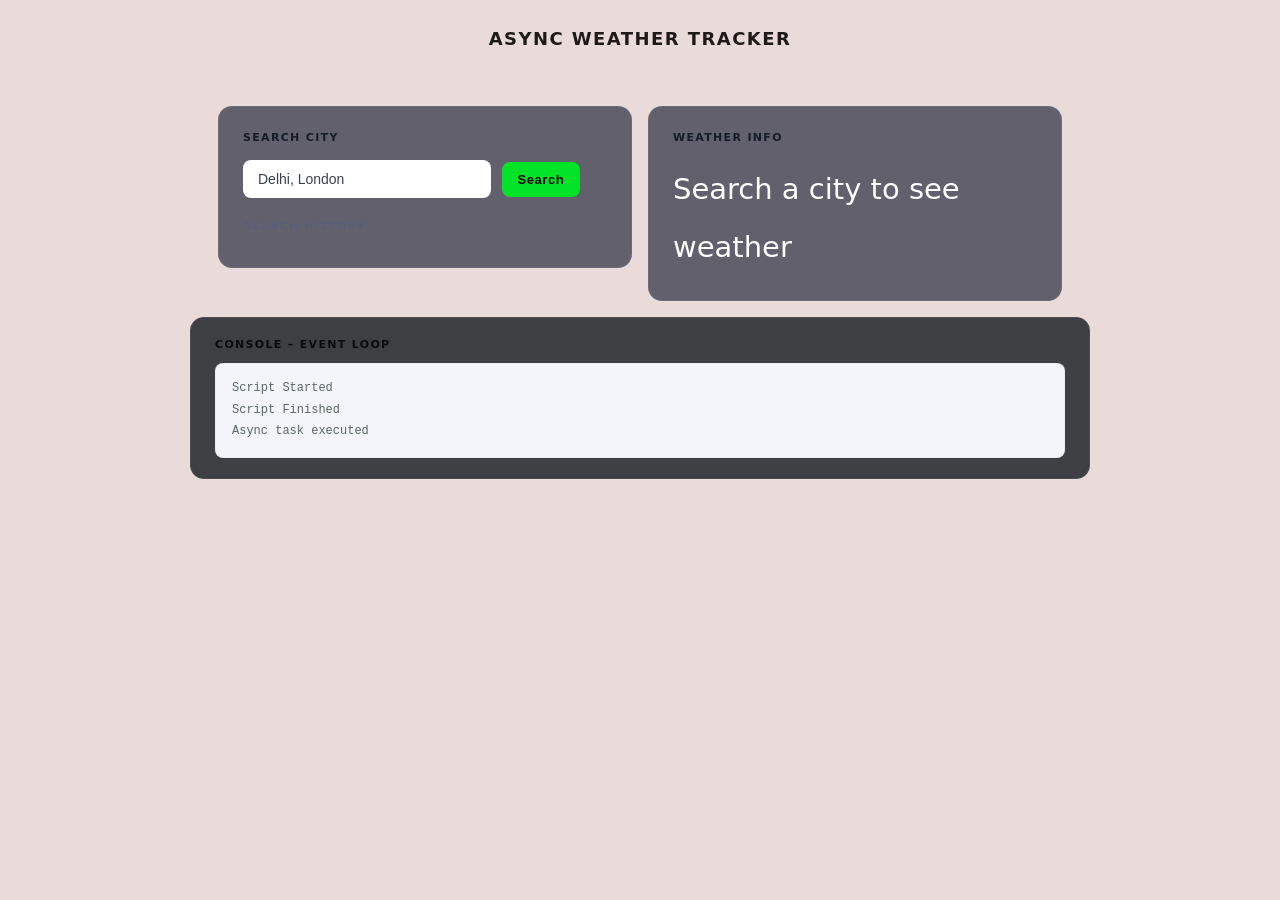
<file: Assignment 2/index (5).html>
<!DOCTYPE html>
<html lang="en">

<head>
<meta charset="UTF-8">
<title>Async Weather Tracker</title>
<link rel="stylesheet" href="style.css">
</head>

<body>

<header>
    Async Weather Tracker
</header>

<div class="container">

    <!-- Left Panel -->
    <div class="left-panel">

        <div class="card">
            <h3>Search City</h3>

            <input type="text" id="cityInput" placeholder="Delhi, London">
            <button id="searchBtn">Search</button>

            <h4>Search History</h4>
            <ul id="history"></ul>
        </div>

    </div>

    <!-- Right Panel -->
    <div class="right-panel">

        <div class="card">
            <h3>Weather Info</h3>
            <div id="weatherResult">Search a city to see weather</div>
        </div>

    </div>

</div>

<!-- Console Section -->

<div class="console-card">

<h3>Console – Event Loop</h3>
<div id="consoleBox"></div>

</div>

<script src="script (1).js"></script>

</body>
</html>
</file>
<file: Assignment 2/style.css>
/* ── Reset & Base ── */
*, *::before, *::after { box-sizing: border-box; margin: 0; padding: 0; }

body {
    font-family: 'Segoe UI', system-ui, sans-serif;
    background: #e9dbd9;
    color: #c5cbe0;
    min-height: 100vh;
}

/* ── Header ── */
header {
    background: transparent;
    color: #201919;
    text-align: center;
    padding: 28px 20px;
    font-size: 18px;
    font-weight: 600;
    letter-spacing: 0.08em;
    text-transform: uppercase;
    border-bottom: 1px solid rgba(255,255,255,0.06);
}

/* ── Layout ── */
.container {
    display: flex;
    gap: 16px;
    padding: 28px 28px 16px;
    max-width: 900px;
    margin: 0 auto;
}

.left-panel, .right-panel { flex: 1; }

/* ── Cards ── */
.card {
    background: #61606c;
    border: 1px solid rgba(255,255,255,0.07);
    padding: 24px;
    border-radius: 14px;
}

.card h3 {
    font-size: 11px;
    font-weight: 600;
    letter-spacing: 0.12em;
    text-transform: uppercase;
    color: #171a29;
    margin-bottom: 16px;
}

.card h4 {
    font-size: 11px;
    font-weight: 600;
    letter-spacing: 0.1em;
    text-transform: uppercase;
    color: #5a5f75;
    margin: 22px 0 10px;
}

/* ── Input & Button ── */
input {
    width: 68%;
    padding: 10px 14px;
    background: #ffffff;
    border: 1px solid rgba(255,255,255,0.1);
    border-radius: 8px;
    color: #181819;
    font-size: 14px;
    outline: none;
    transition: border-color 0.2s;
}

input::placeholder { color: #3a3f52; }
input:focus { border-color: rgba(221, 196, 196, 0.25); }

button {
    padding: 10px 16px;
    background: #00e326;
    border: none;
    color: #000000;
    border-radius: 8px;
    font-size: 13px;
    font-weight: 600;
    cursor: pointer;
    letter-spacing: 0.04em;
    transition: opacity 0.15s;
    margin-left: 6px;
}

button:hover { opacity: 0.85; }

/* ── History ── */
ul { list-style: none; padding: 0; }

li {
    cursor: pointer;
    color: #757882;
    font-size: 13px;
    margin-top: 8px;
    padding: 6px 10px;
    border-radius: 6px;
    transition: background 0.15s, color 0.15s;
}

li:hover {
    background: rgba(255,255,255,0.05);
    color: #e8eaf0;
}

/* ── Weather Result ── */
#weatherResult {
    margin-top: 8px;
    font-size: 29px;
    color: #ffffff;
    line-height: 2;
}

#weatherResult b { color: #222325; font-weight: 500; }

/* ── Console ── */
.console-card {
    background: #3d3f43;
    border: 1px solid rgba(255,255,255,0.07);
    margin: 0 28px 28px;
    max-width: 900px;
    margin-left: auto;
    margin-right: auto;
    padding: 20px 24px;
    border-radius: 14px;
}

.console-card h3 {
    font-size: 11px;
    font-weight: 600;
    letter-spacing: 0.12em;
    text-transform: uppercase;
    color: #090a0b;
    margin-bottom: 12px;
}

#consoleBox {
    background: #f3f5fb;
    color: #5b6760;
    font-family: 'Courier New', monospace;
    font-size: 12px;
    padding: 14px 16px;
    border-radius: 8px;
    line-height: 1.8;
    border: 1px solid rgba(47, 41, 41, 0.04);
}
</file>
